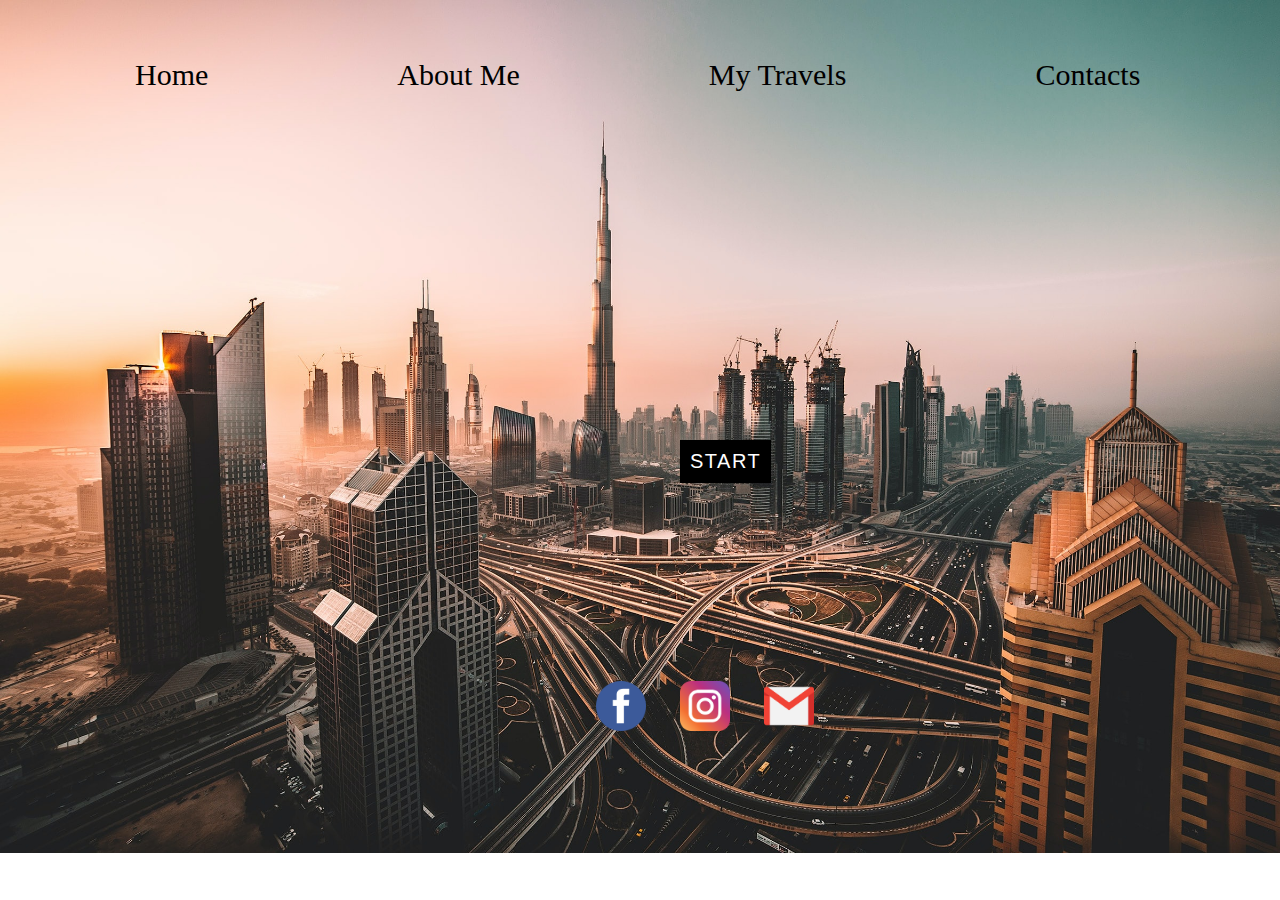
<file: index.html>
<!DOCTYPE html>
<html>
	<head>
		<title>Garnik Bakmazyan</title>
		<link rel="stylesheet" href="style.css" type="text/css">
		
	</head>
	
	<body>
		<header>
			<div id="menu">
				<nav>
					<ul>
						<li><a href="index.html">Home</a></li>
						<li><a href="about.html">About Me</a></li>
						<li><a href="mytravels.html">My Travels</a></li>
						<li><a href="contacts.html">Contacts</a></li>
					</ul>
				</nav>
			
		
			
			</div>
		</header>
			<main>
				<div>
					<a class="start" href="about.html">Start</a>
				</div>
			</main>
		
		
		<footer class="footer">
			<ul class="socialmedia">
				<li><a href="https://www.facebook.com/profile.php?id=100007542767554"><img src="facebook.png" alt="Facebook Icon"></a></li>
				<li><a href="https://www.instagram.com/garnik99996"><img src="instagram.png" alt="Instagram Icon"></a></li>
				<li><a href="mailto:gbakmaz17@students.lcc.lt.com"><img src="gmail.png" alt="Gmail Icon"></a></li>
				
			</ul>
		</footer> 
		
	
		
	</body>
</html>
</file>
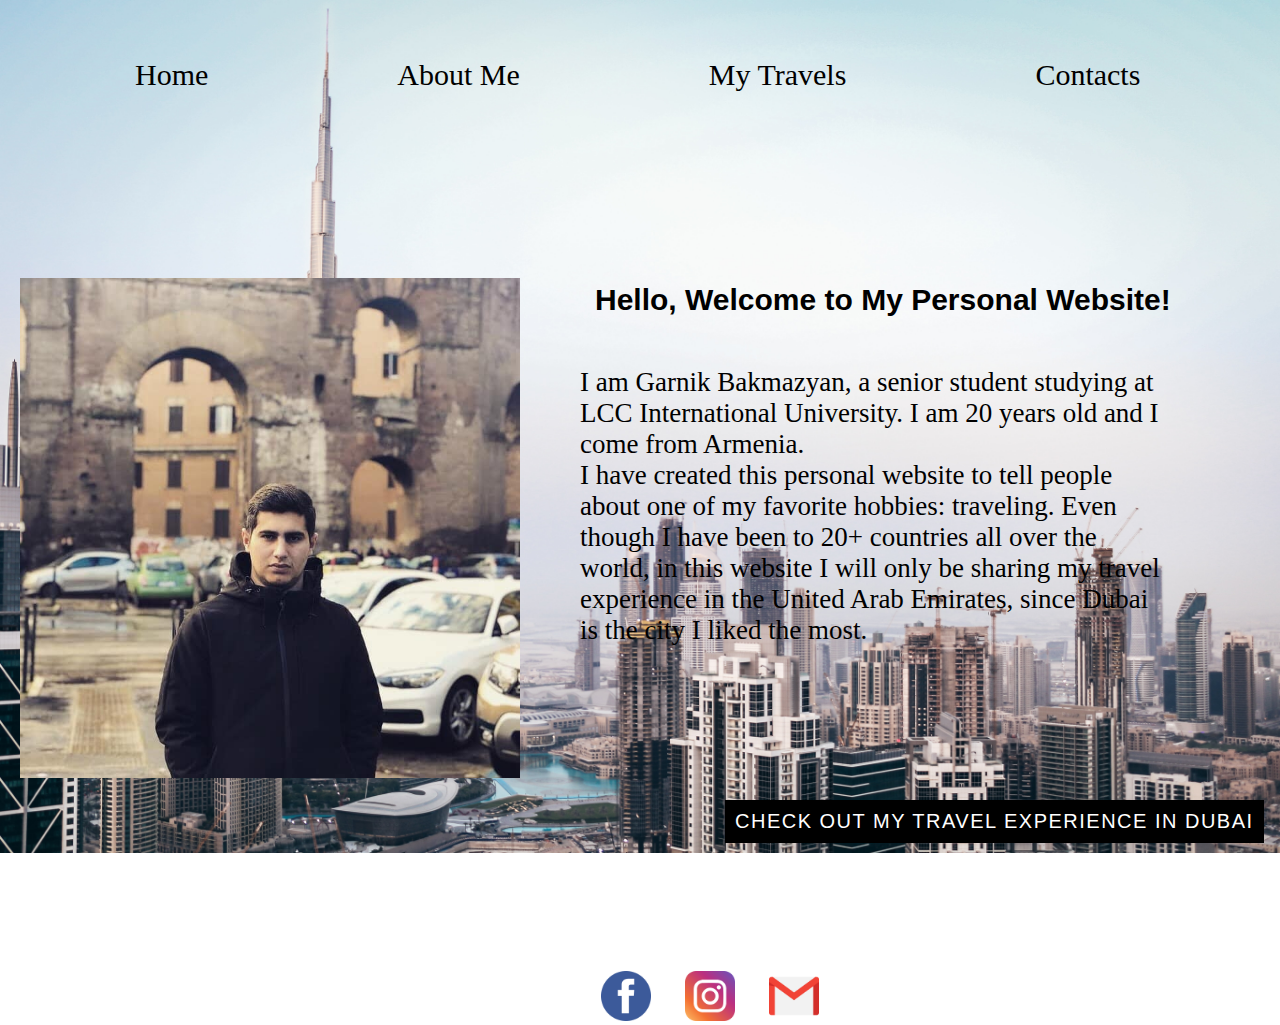
<file: about.html>
<!DOCTYPE html>
<html>
	<head>
		<title>Garnik Bakmazyan</title>
		<link rel="stylesheet" href="style.css" type="text/css">
		
	</head>
	
	<body class="aboutme">
		<header>
			<div id="menu">
				<nav>
					<ul>
						<li><a href="index.html">Home</a></li>
						<li><a href="about.html">About Me</a></li>
						<li><a href="mytravels.html">My Travels</a></li>
						<li><a href="contacts.html">Contacts</a></li>
					</ul>
				</nav>
			
			</div>
		</header>
		
	<main>
		<div id="main-top">
			<div class="main-top-left">
				<h1> Hello, Welcome to My Personal Website!</h1>
				<p class="introduction">I am Garnik Bakmazyan, a senior student studying at LCC International University. I am 20 years old and I come from Armenia.<br>
				I have created this personal website to tell people about one of my favorite hobbies: traveling. 
				Even though I have been to 20+ countries all over the world, in this website I will only be sharing my travel experience in the United Arab Emirates,
				since Dubai is the city I liked the most. 
				</p>
			</div>
			<div id="main-top-right">
				<img src="mypicture.jpg" alt="home-picture" class="home-picture">
			</div>
		</div>
	<div>
					<a class="nextpage" href="mytravels.html">Check out my travel experience in dubai</a>
	</div>
	
	</main>
	
	<footer>
		<ul class="socialmedia">
				<li><a href="https://www.facebook.com/profile.php?id=100007542767554"><img src="facebook.png" alt="Facebook Icon"></a></li>
				<li><a href="https://www.instagram.com/garnik99996"><img src="instagram.png" alt="Instagram Icon"></a></li>
				<li><a href="mailto:gbakmaz17@students.lcc.lt.com"><img src="gmail.png" alt="Gmail Icon"></a></li>
				
		</ul>
	
	
	</footer>
		
		
		
		
		
		
		
		
	</body>
</html>
</file>
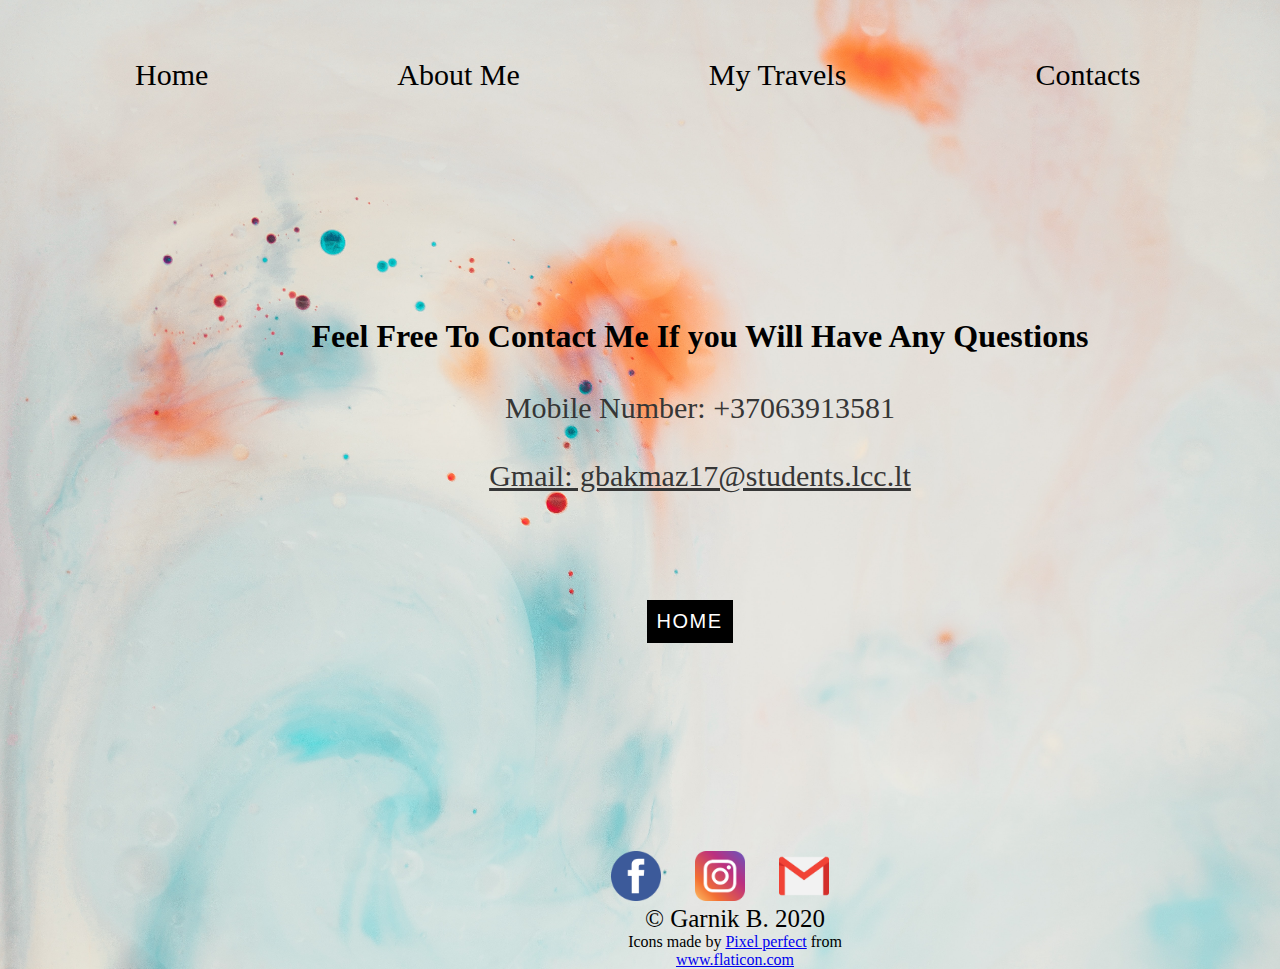
<file: contacts.html>
<!DOCTYPE html>
<html>
	<head>
		<title>Garnik Bakmazyan</title>
		<link rel="stylesheet" href="style.css" type="text/css">
		
	</head>
	
	<body class="contactform">
		<header>
			<div id="menu">
				<nav>
					<ul>
						<li><a href="index.html">Home</a></li>
						<li><a href="about.html">About Me</a></li>
						<li><a href="mytravels.html">My Travels</a></li>
						<li><a href="contacts.html">Contacts</a></li>
					</ul>
				</nav>
			
		
			</div>
		</header>
			<main>
				<div id="contactme">
					<h1> Feel Free To Contact Me If you Will Have Any Questions</h1><br><br>
					<p id="textsize" style="color: #363636"> Mobile Number: +37063913581<br><br>
						<a href="mailto:gbakmaz17@students.lcc.lt.com" style="color: #363636">Gmail: gbakmaz17@students.lcc.lt</a><br><br>
						
					
					</p>
				</div>
				<div>
					<a class="gohome" href="index.html">Home</a>
				</div>
			</main>
		
		
		<footer class="footer">
			<ul class="socialmedia">
				<li><a href="https://www.facebook.com/profile.php?id=100007542767554"><img src="facebook.png" alt="Facebook Icon"></a></li>
				<li><a href="https://www.instagram.com/garnik99996"><img src="instagram.png" alt="Instagram Icon"></a></li>
				<li><a href="mailto:gbakmaz17@students.lcc.lt.com"><img src="gmail.png" alt="Gmail Icon"></a></li>
				<p style="font-size:25px" >&copy; Garnik B. 2020</p>
				Icons made by <a href="https://www.flaticon.com/authors/pixel-perfect" title="Pixel perfect">Pixel perfect</a> from <a href="https://www.flaticon.com/" title="Flaticon"> www.flaticon.com</a>
			</ul>
		</footer> 
		
	
		
	</body>
</html>
</file>
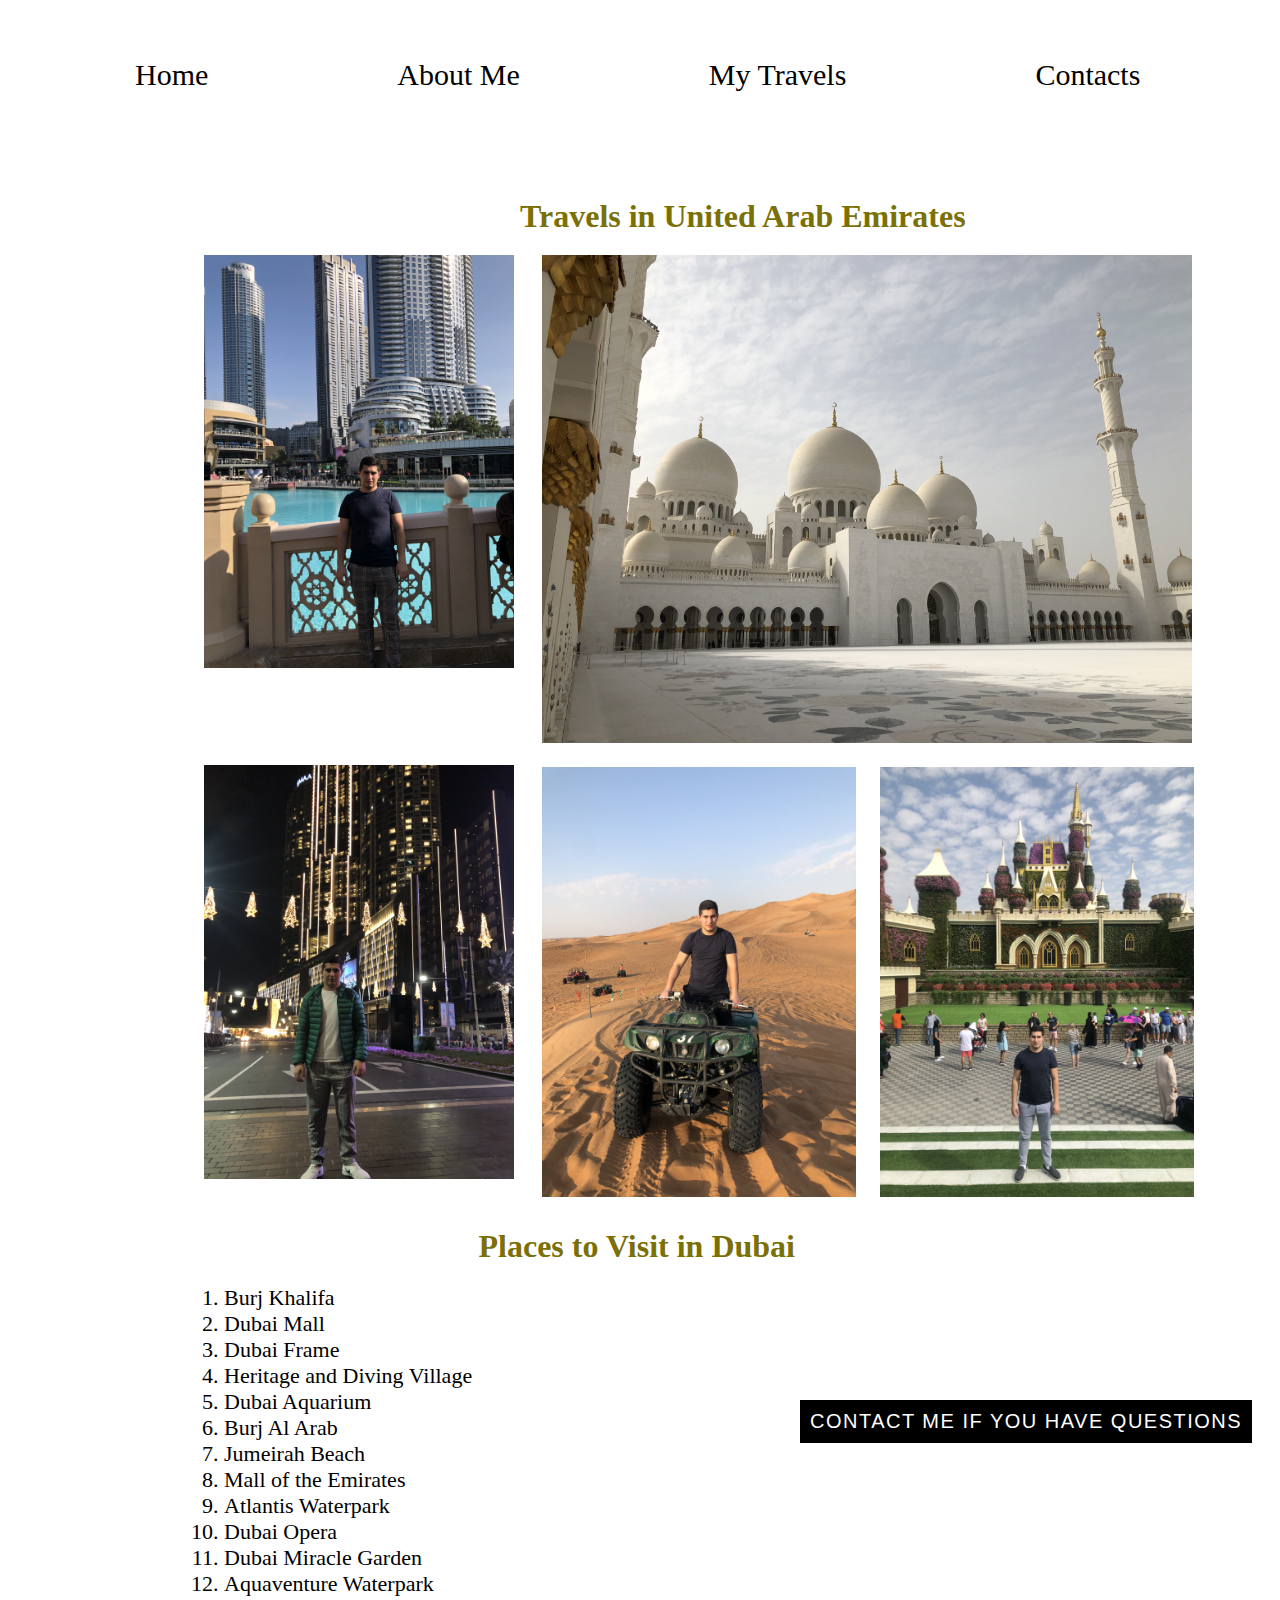
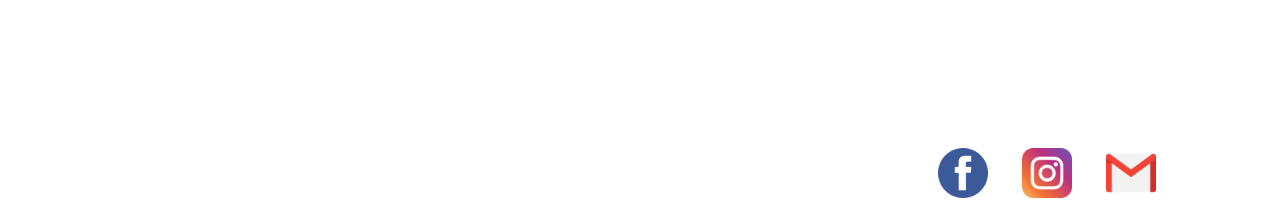
<file: mytravels.html>
<!DOCTYPE html>
<html>
	<head>
		<title>Garnik Bakmazyan</title>
		<link rel="stylesheet" href="style.css" type="text/css">
		
	</head>
	
	<body class="travel">
		<header>
			<div id="menu">
				<nav>
					<ul>
						<li><a href="index.html">Home</a></li>
						<li><a href="about.html">About Me</a></li>
						<li><a href="mytravels.html">My Travels</a></li>
						<li><a href="contacts.html">Contacts</a></li>
					</ul>
				</nav>
			
		
			
			</div>
		</header>
			<main>
			<h1 id="uae"> Travels in United Arab Emirates</h1>
			
	<div class="pictureset">
		<div class="column1">
			<img src="burj.jpg" id="burj">
			<img src="nearburj.jpg" id="nearburj">
		</div>
		<div class="column2">
			<img src="castle.jpg" id="castle">
			<img src="safari.jpg" id="safari">
			<img src="garden.jpg" id="garden">
		</div>
		
	</div>
	
	<div>
		<div>
			<h1 id="recommend" style="color:#7B7006";>Places to Visit in Dubai</h1>
		</div>
		<div id="bestplaces">
			<ol>
				<li>Burj Khalifa</li>
				<li>Dubai Mall</li>
				<li>Dubai Frame</li>
				<li>Heritage and Diving Village</li>
				<li>Dubai Aquarium</li>
				<li>Burj Al Arab</li>
				<li>Jumeirah Beach</li>
				<li>Mall of the Emirates</li>
				<li>Atlantis Waterpark</li>
				<li>Dubai Opera</li>
				<li>Dubai Miracle Garden</li>
				<li>Aquaventure Waterpark</li>
			</ol>
		</div>
		<div>
					<a class="contact" href="contacts.html">Contact Me If you have questions</a>
		</div>
		
	</div>
			</main>
		
		
		<footer class="footer">
			<ul class="socialmedia">
				<li><a href="https://www.facebook.com/profile.php?id=100007542767554"><img src="facebook.png" alt="Facebook Icon"></a></li>
				<li><a href="https://www.instagram.com/garnik99996"><img src="instagram.png" alt="Instagram Icon"></a></li>
				<li><a href="mailto:gbakmaz17@students.lcc.lt.com"><img src="gmail.png" alt="Gmail Icon"></a></li>
				
			</ul>
		</footer> 
		
	
		
	</body>
</html>
</file>
<file: style.css>
*{
	margin: 0; 
	padding: 0; 
}
body{
	background-image: url("city.jpg");
	background-size: cover;
	position: absolute;
	background-repeat: no-repeat;
}

nav li{
	display: inline-block;
	padding-top:8px;
	font-size:30px;
	float: center-left;
	margin: 50px;
	height: 10vh;
	font-family: 'Ranchers', cursive;
	padding-left: 85px;
}
nav li:hover{
	background-color:silver;
}
.aboutme{
	width: 1450px;
	margin-left: auto;
	margin-right: auto;
	margin-top: 0;
	margin-bottom: 0;
	background-image: url("background.jpg");
}
nav a{
	color: black;
	text-decoration: none;
}
.start {
	background-color: black;
    color: white;
    display: inline-block;
	font-family: 'Raleway', sans-serif;
	font-size: 20px;
	padding: 10px 10px;
	text-transform: uppercase;
	text-decoration: none;
	letter-spacing: 1.5px;
	position: absolute;
	top: 440px;
	left: 680px;
}
.start:hover{
	background-color: #9a9a9a;
}
.footer{
	text-align:center;
	opacity: 0.5px;
	height:0px;
	padding-left:250px;
	padding-top: 510px;
}
.socialmedia {
  text-align: center;
  width:250px;
  margin:-27px auto;
  }  
  
.socialmedia li {
  display:inline-block;
  list-style-type:none;
  position:center;
  }
  

.socialmedia li img {
  width:50px;
  height:50px;
  margin-right: 30px;
  text-align: center;
  position:center;
  
}
main{
	padding-left: 20px;
	padding-right: 20px;
}
#main-top{
	height: 800px;
	width: 1500px;
	
}
.main-top-left{
	float:right;
	width: 990px;
}
.main-top-left p{
	float:left;
	font-size: 27px;
	width: 590px;
	font-family: 'Ranchers', cursive;
}
.main-top-left h1{
	font-size: 30px;
	text-align: center-lefts;
	margin-top: 85px;
	margin-left: 65px;
	font-family: 'Josefin Sans', sans-serif;
}
.main-top-right{
	float:left;
}
.home-picture{
	width: auto;
	float: left;
	margin-right: 0px;
	margin-top: 80px;
	height: 500px;
}
.introduction{
	text-align: left;
	font-family: 'Josefin Sans', sans-serif;
	float: left;
	margin-left: 50px;
	margin-top: 50px;
	width: 1500px;
	display: inline-block; 
}
.travel{
	background:none;
}
.nextpage{
	background-color: black;
    color: white;
    display: inline-block;
	font-family: 'Raleway', sans-serif;
	font-size: 20px;
	padding: 10px 10px;
	text-transform: uppercase;
	text-decoration: none;
	letter-spacing: 1.5px;
	position: absolute;
	top: 800px;
	left: 50%;
}
.nextpage:hover {
  background-color: silver;
}
.pictureset{
	width:1684px;
	margin:0 auto;
	display:grid;
	grid-template-columns:20.3% 79.6%;
	position:center;
	padding-top: 20px;
	padding-left: 150px;
}
.column1{
	width: 40%;
	padding-right: 10px;
	padding-left:10%;
}
.column2{
	width: 60%;
	padding-right:10px;
	padding-left:10px;
}
#castle{
	width:650px;
	padding-left: 20px;
}
#nearburj{
	width: 310px;
	padding-top:20px;
	padding-bottom: 20px;
}
#safari{
	width: 314px;
	height: 430px;
	padding-top:20px;
	padding-right:20px;
	padding-left: 20px;
}
#garden{
	width: 314px;
	height: 430px;
}
#burj{
	width: 310px;
	padding-top:0px;
	padding-bottom: 73px;
}
#recommend{
	margin-top: 25px;
	padding-left: 25%;
}
#bestplaces{
	float:left;
	font-size: 22px;
	width: 580px;
	font-family: 'Ranchers', cursive;
	margin-left:204px;
	margin-top: 20px;
}
.contact{
	background-color: black;
    color: white;
    display: inline-block;
	font-family: 'Raleway', sans-serif;
	font-size: 20px;
	padding: 10px 10px;
	text-transform: uppercase;
	text-decoration: none;
	letter-spacing: 1.5px;
	position: absolute;
	top: 1400px;
	left: 800px;
}
.contact:hover{
	background-color: #7B7006;
}
#uae{
	margin-left: 500px;
	color:#7B7006;
}
.contactform{
	background-image: url("contactus.jpg");
}
#contactme{
	margin-left: 180px;
	text-align: center;
	margin-top: 120px;
	width:1000px;
	height: 50px;
}
#textsize{
	font-size: 30px;
}
.gohome {
	background-color: black;
    color: white;
    display: inline-block;
	font-family: 'Raleway', sans-serif;
	font-size: 20px;
	padding: 10px 10px;
	text-transform: uppercase;
	text-decoration: none;
	letter-spacing: 1.5px;
	position: absolute;
	top: 600px;
	left: 53%;
</file>
